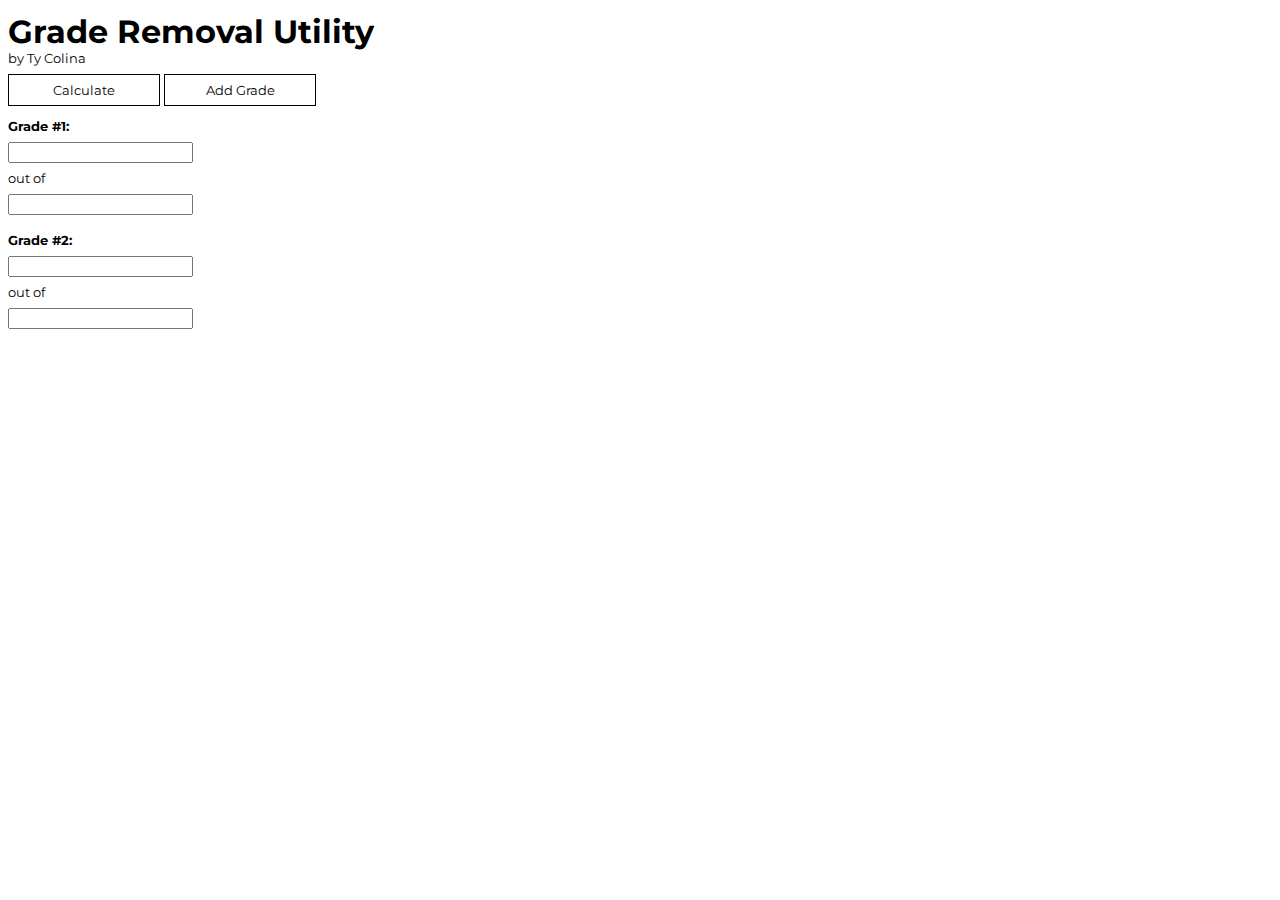
<file: index.html>
<!DOCTYPE html>
<head>
    <title>Grade Removal Utility</title>
    <link href="./index.css" type="text/css" rel="stylesheet">

    <link rel="preconnect" href="https://fonts.googleapis.com">
    <link rel="preconnect" href="https://fonts.gstatic.com" crossorigin>
    <link href="https://fonts.googleapis.com/css2?family=Montserrat&display=swap" rel="stylesheet">
</head>
<body>
    <div id="main-div">

        <h1>Grade Removal Utility</h1>
        <p>by Ty Colina</p>

        <div id='control-panel'>
            <div id='calculate-button' class='alter-num-grades-button'>
                <p>Calculate</p>
            </div>
            <div id='add-grade-button' class='alter-num-grades-button'>
                <p>Add Grade</p>
            </div>
            <div id='remove-grade-button' class='alter-num-grades-button'>
                <p>Remove Grade</p>
            </div>
        </div>
        <div id='results-box'>
            <h3>Results</h3>
            <p> </p>
            <p> </p>
            <br>
            <p> </p>
            <p> </p>
            <br>
            <p></p>
            <p></p>
            <p></p>
            <p></p>
            <p></p>
            <p></p>
            <p></p>
            <p></p>
            <p></p>
            <p></p>
            <p></p>
        </div>

        <br>
        <p id='grade-1-label'>Grade #1: </p>
        <input type=number id='grade-1-earned'>
        <p>out of</p>
        <input type=number id='grade-1-total'>
        <br>
        <br>
        <br>
        <p id='grade-2-label'>Grade #2: </p>
        <input type=number id='grade-2-earned'>
        <p>out of</p>
        <input type=number id='grade-2-total'>
        <br>
        <br>
        <br>

    </div>

    <script src="index.js"></script>
</body>
</file>
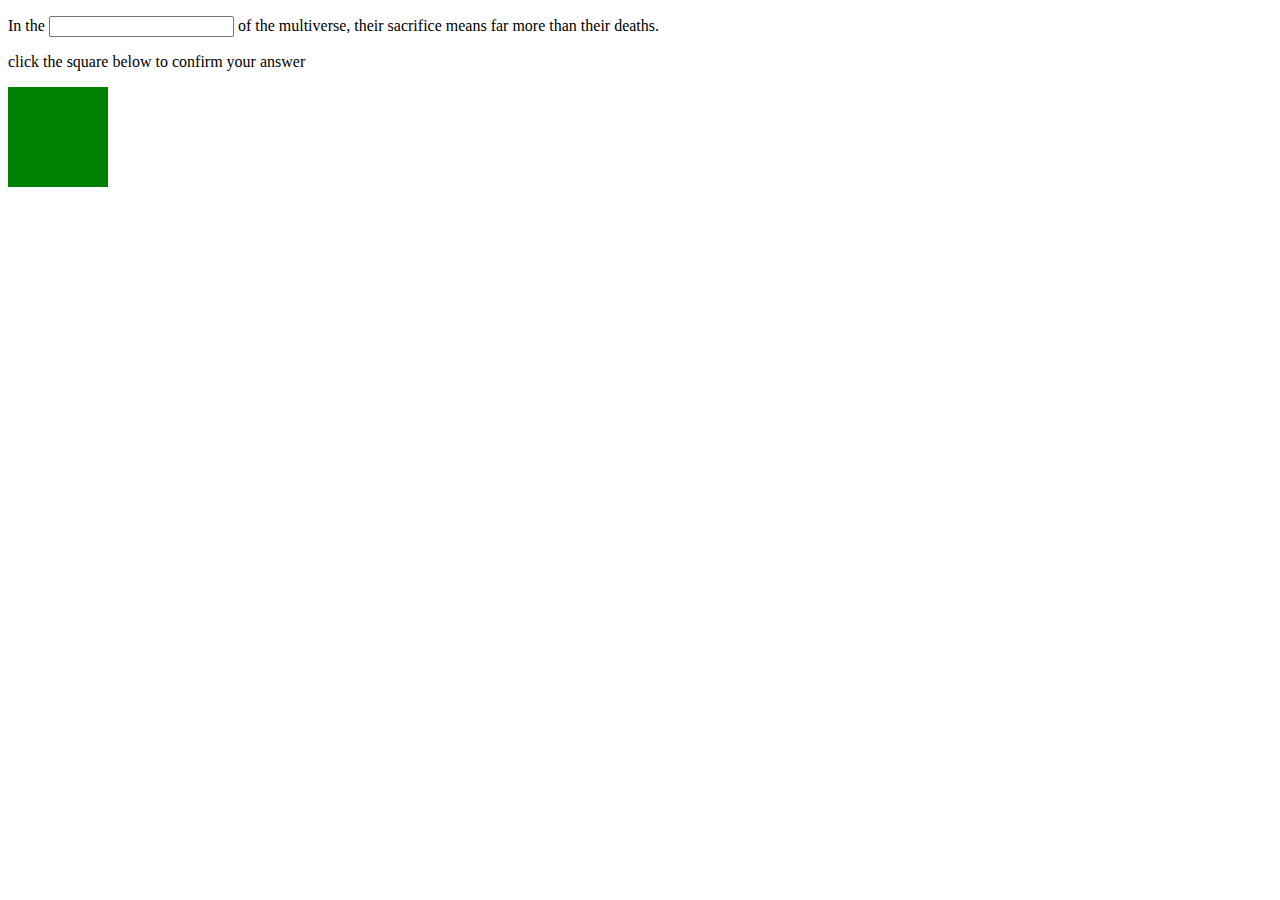
<file: otherpages/transcendence.html>
<!DOCTYPE html>
<head>
    <title>Culmination</title>
    <link href="./transcendence.css" type="text/css" rel="stylesheet">
</head>
<body id='body'>

    <p>In the <input type="text" id="answer-input"></input> of the multiverse, their sacrifice means far more than their deaths.</p>
    <p>click the square below to confirm your answer</p>
    <div id='answer-div'>
    </div>

    <h5 id='message-h5'>HELLO MADELINE. SHALL WE PLAY A GAME?</h5>
    <a id='random-link' href="https://www.youtube.com/watch?v=dQw4w9WgXcQ">grand calculus</a>

    <script src="transcendence.js"></script>

</body>
</file>
<file: index.css>
body {
    font-family: 'Montserrat', sans-serif;
}

#main-div {
    display:inline-block;
    line-height: 5px;
}

#main-div p {
    font-size:13px;
}

#grade-1-label {
    font-weight:bold;
}

#grade-2-label {
    font-weight:bold;
}

.alter-num-grades-button {
    position:relative;
    display:inline-block;
    top:0px;

    width:150px;
    height:30px;

    border: 1px solid black;
    cursor:pointer;

    text-align: center;
}

.alter-num-grades-button:active {
    color:white;
    background-color:black;
}

.alter-num-grades-button p {
    position:relative;
    top:0px;
}

#remove-grade-button {
    display:none
}

#results-box {
    position:relative;
    padding:7px;
    display:none;
    top:2px;
    border:1px solid black;
}
</file>
<file: otherpages/transcendence.css>
#answer-div {
    width:100px;
    height:100px;

    background-color:green;
    cursor:pointer;

    transition: background-color .3s
}

#answer-div:hover {
    background-color:lightgreen;
}

#message-h5 {
    display:none
}

#random-link {
    display:none
}
</file>
